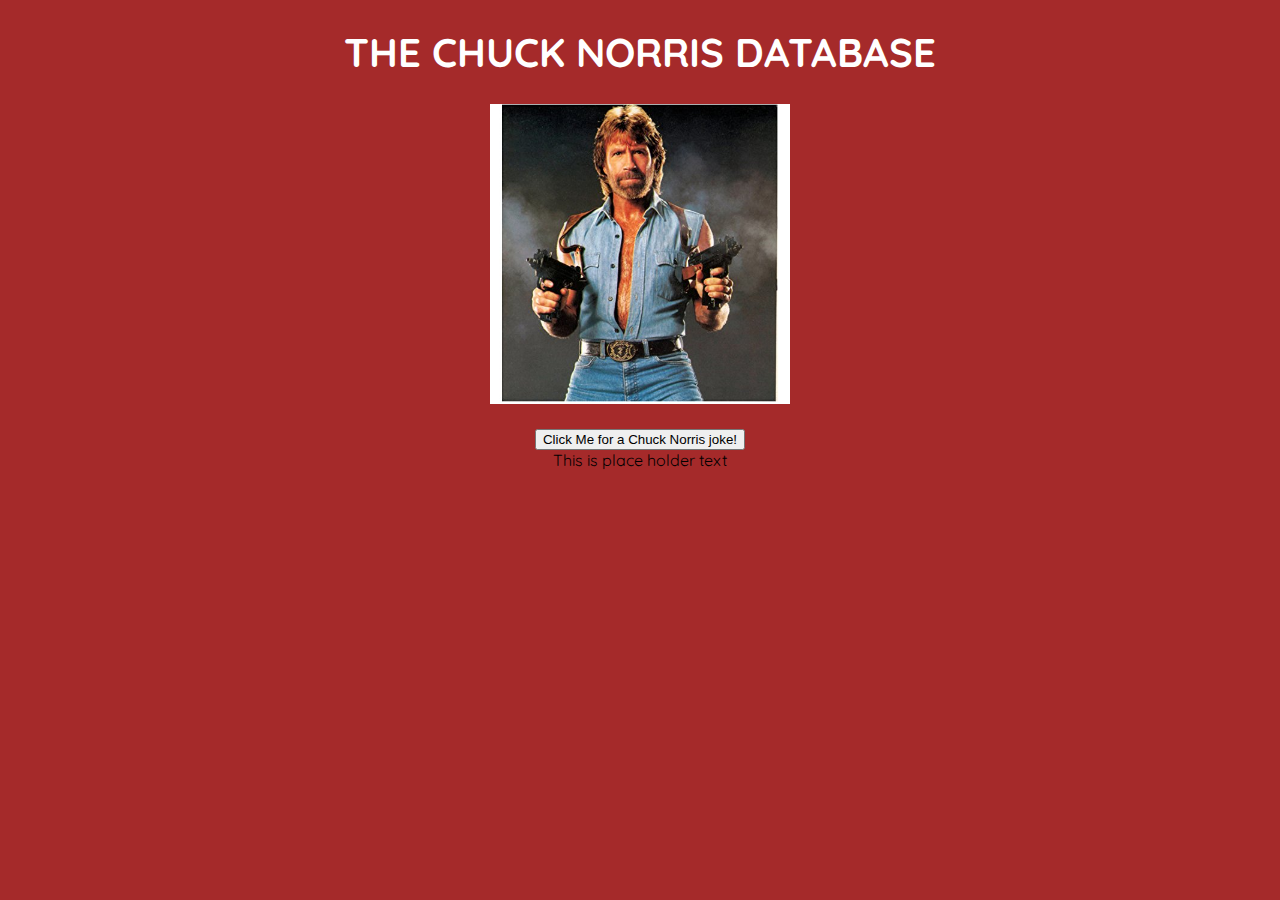
<file: index.html>
<!DOCTYPE html>
<html lang="en">
<head>
    <title>Google Sheets REST Demo</title>
    <link rel="stylesheet" href="style.css">
</head>
<body>
 <h1>THE CHUCK NORRIS DATABASE</h1> 

  <img src="chucknorris.jpg" height="300" width="300">

    <br><br>

  <button type="button" onclick = "javascript:requestJSON()">
    Click Me for a Chuck Norris joke!
  </button>

    <div id="joke_answer">
    This is place holder text
    
  </div>

<!--     <div class="box">
    <span id="quote"></span>
    </div>
    <p id="bottom">The API used in this project comes from <a href="https://api.icndb.com"></a> </p> -->
  
  <script src="dom.js"></script>
</body>
</html>
</file>
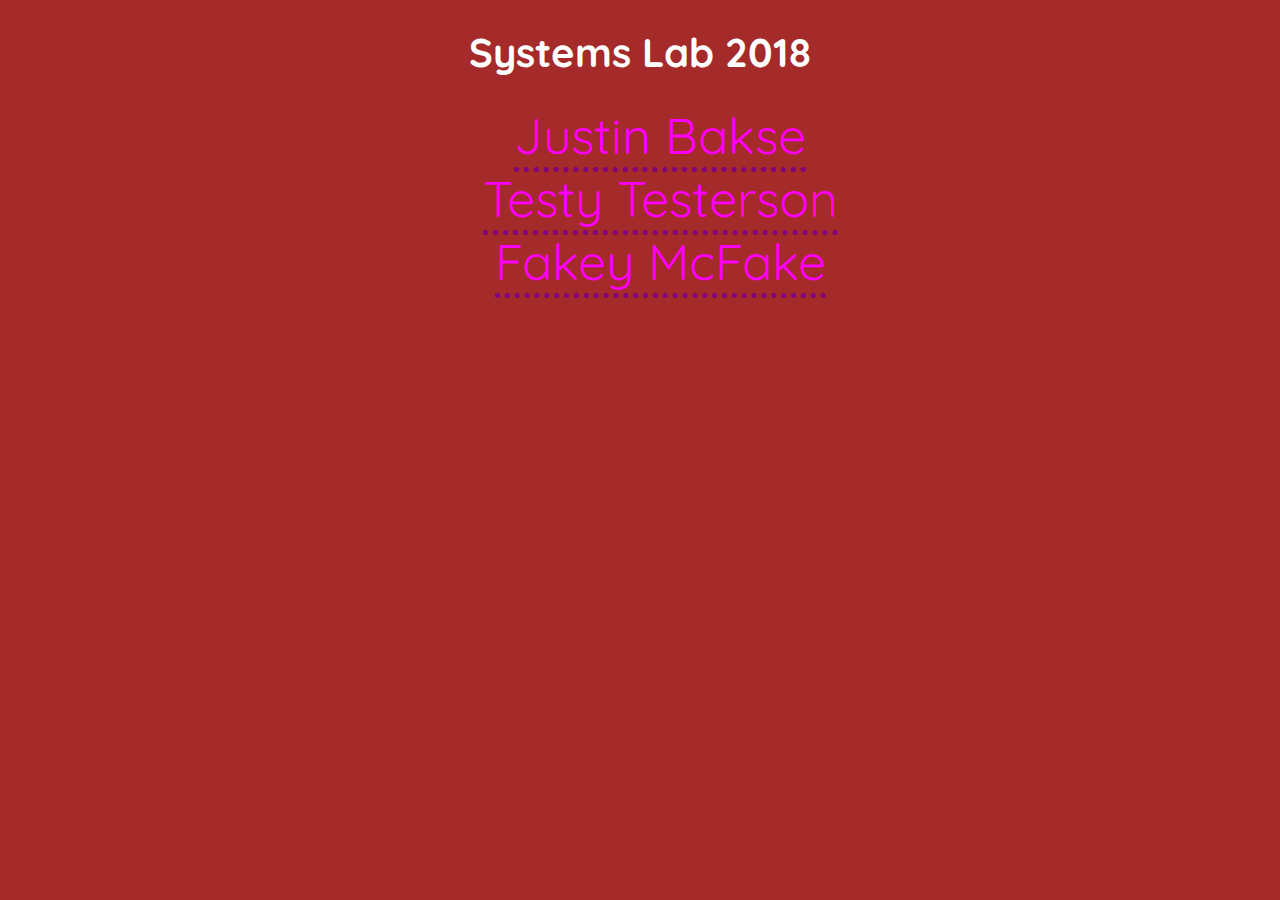
<file: API_Assignment.html>
<!DOCTYPE html>
    <html lang="en">
    <head>
        <title>Google Sheets REST Demo</title>
        <link rel="stylesheet" href="style.css">
    </head>
    <body>
        <h1>Systems Lab 2018</h1>
        <ul id="students">
            <li><a href="https://github.com/jbakse">Justin Bakse</a></li>
            <li><a href="https://github.com/jbakse">Testy Testerson</a></li>
            <li><a href="https://github.com/jbakse">Fakey McFake</a></li>
        </ul>
    </body>
    </html>
</file>
<file: style.css>
@import url('https://fonts.googleapis.com/css?family=Quicksand');

html {
    
}

body {
    text-align: center;
    background: #EEE;
    background-color: brown;
    font-family: 'Quicksand';
}

h1 {
  font-family: 'Quicksand';
  font-size: 40px;
  color: white;
  
}

h3 {
  font-family: 'Quicksand';
  /*font-size: 40px;*/
  color: white;
  
}

#students {
    list-style: none;
}

#students a {
  text-decoration: none;
  border-bottom: dotted 5px purple;
  color: magenta;
  font-size: 50px;
}
</file>
